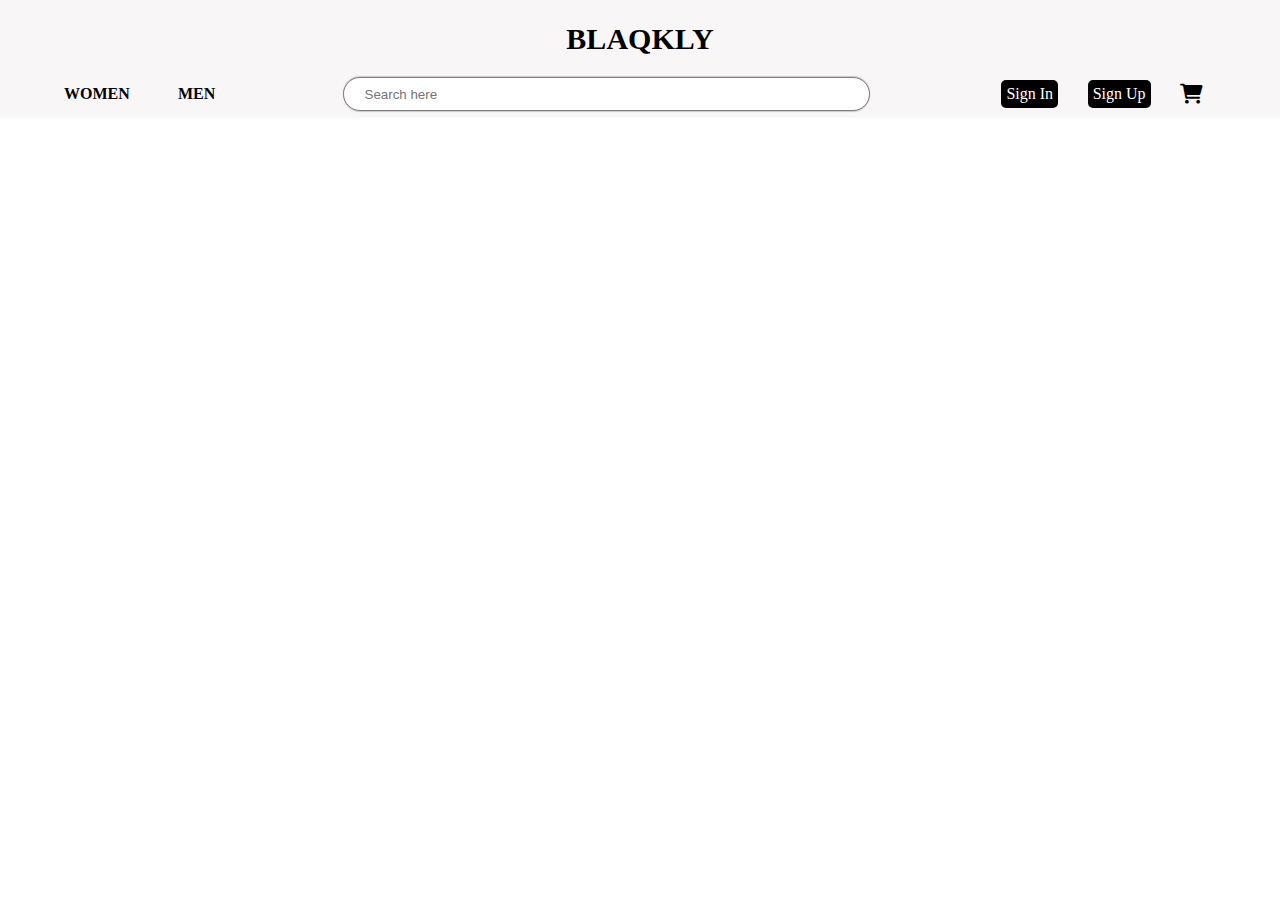
<file: index.html>
<!DOCTYPE html>
<html lang="en">
  <head>
    <meta charset="UTF-8" />
    <meta http-equiv="X-UA-Compatible" content="IE=edge" />
    <meta name="viewport" content="width=device-width, initial-scale=1.0" />
    <title>BLAQKLY</title>
    <link rel="stylesheet" href="https://cdnjs.cloudflare.com/ajax/libs/font-awesome/6.0.0/css/all.min.css">
    <link rel="stylesheet" href="/style.css"
    
  </head>
  <script src="/js/authorication.js"></script>
  <body class="bodywrap">
    <div class="main">
      <!-- header-styling  -->
      <header>
        <div class="top-header">

          <div class="buttons">
            <button class="nav-toggle1"><i class="fa-solid fa-bars"></i></button>
            <button class="nav-toggle2"><i class="fa-solid fa-xmark"></i></button>
        </div>
          <div class="logo">
            <h3>BLAQKLY</h3>
          </div>
         
        </div>
        <div class="bottom-header">
         
          <div class="women-men">
            <h4 class="women">WOMEN</h4>
            <h4 class="men">MEN</h4>
          </div>

          <div class="searchbar">
            <input type="text" placeholder="Search here">
          </div>

          <div class="icons">
           
             <a href="/signin.html  " class="sign in">Sign In</a>
             <a href="/signup.html" class="sign up">Sign Up</a>
 
             <div class="cart">
               <a href=""><i class=" fa fa-shopping-cart"></i></a>
             </div>
           </div>
        </div>
      </header>

      <!-- mobilenav links -->

      <ul class="mobilenav">
        <li><a href="">Women</a></li>
        <li><a href="">Men</a></li>
        <li><a href="">Wishlist</a></li>
        <li><a href="/signin.html">Sign In</a></li>
        <li><a href="/signup.html">Sign Up</a></li>
      </ul>
      <!-- body-styling -->
      <!-- <div class="herosection">
        <div class="left">
          <h3>THINK BLACK</h3>
          <h3>LOVE BLACK</h3>
          <h3>BLACK IS BEAUTIFUL...</h3>
        </div>
        <div class="right">
          <img src="/images/blaqkly02.jfif" alt="">
        </div>
      </div> -->
    </div>

    <footer>

    </footer>
  </body>
  <script src="/index.js"></script>
  <script type="module" src="js/userindex.js"></script>
</html>
</file>
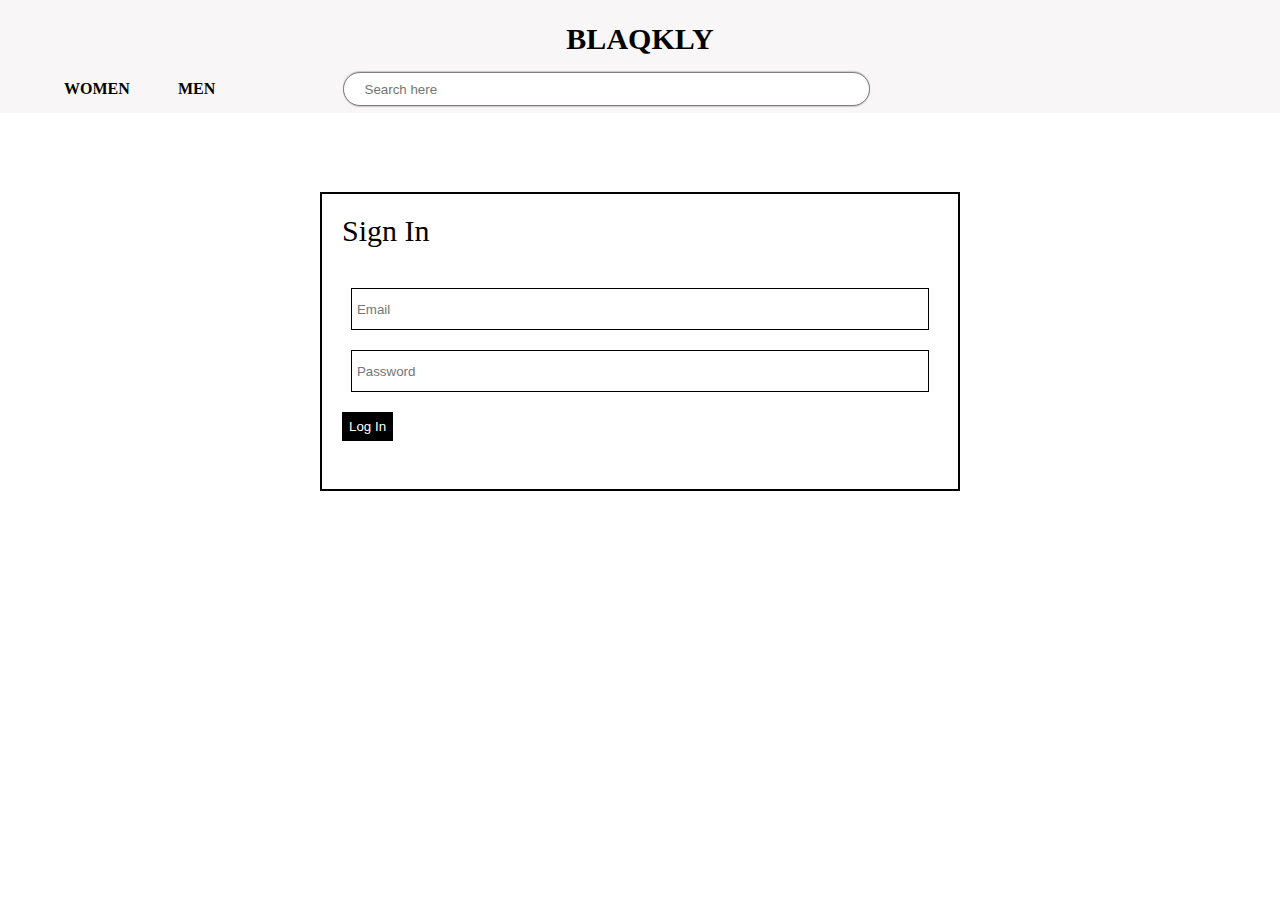
<file: signin.html>
<!DOCTYPE html>
<html lang="en">
<head>
    <meta charset="UTF-8">
    <meta http-equiv="X-UA-Compatible" content="IE=edge">
    <meta name="viewport" content="width=device-width, initial-scale=1.0">
    <link rel="stylesheet" href="https://cdnjs.cloudflare.com/ajax/libs/font-awesome/6.0.0/css/all.min.css">
   <link rel="stylesheet" href="/signin.css">
   <link rel="stylesheet" href="/style.css">
    <title>Sign in</title>
</head>
<body>
    <div>
        <header>
            <div class="top-header">
    
              <div class="buttons">
                <button class="nav-toggle1"><i class="fa-solid fa-bars"></i></button>
                <button class="nav-toggle2"><i class="fa-solid fa-xmark"></i></button>
            </div>
              <div class="logo" style="padding:0;">
                <h3>BLAQKLY</h3>
              </div>
             
            </div>
            <div class="bottom-header" style="padding: 0; margin-top: 0;">
             
              <div class="women-men">
                <h4 class="women">WOMEN</h4>
                <h4 class="men">MEN</h4>
              </div>
    
              <div class="searchbar">
                <input type="text" placeholder="Search here">
              </div>
    
              <div class="icons" style="visibility:hidden;">
               
                 <a href="/signin.html  " class="sign in">Sign In</a>
                 <a href="/signup.html" class="sign up">Sign Up</a>
     
                 <div class="cart">
                   <a href=""><i class=" fa fa-shopping-cart"></i></a>
                 </div>
               </div>
            </div>
          </header>
    
          <!-- mobilenav links -->
    
          <ul class="mobilenav">
            <li><a href="">Women</a></li>
            <li><a href="">Men</a></li>
            <li><a href="">Wishlist</a></li>
            <li><a href="/signin.html">Sign In</a></li>
            <li><a href="/signup.html">Sign Up</a></li>
          </ul>


        <div class="wrap">
            <div class="wrapper">
                    <p>Sign In</p>

                    <div class="input-wrap">

                        <form id="loginForm">
                            <small></small>
                            <input class="inputbar" type="email"placeholder="Email" name="email" required>

                            <input class="inputbar" type="password"placeholder="Password" name="password" id="password" required>

                     

                            <button type="submit">Log In</button>
                            
                        </form>
                        <div class="forgot-password">
                            <a href="">Forgot password</a>

                            <a href="/signup.html">New to Blaqkly?</a>
                        </div>
          
                           
                        
                    </div>
            </div>
        </div>
        <footer>
            
        </footer>
       </div>
</body>
<script src="/index.js"></script>
<script type="module"  src="/js/signin.js"></script>

</html>
</file>
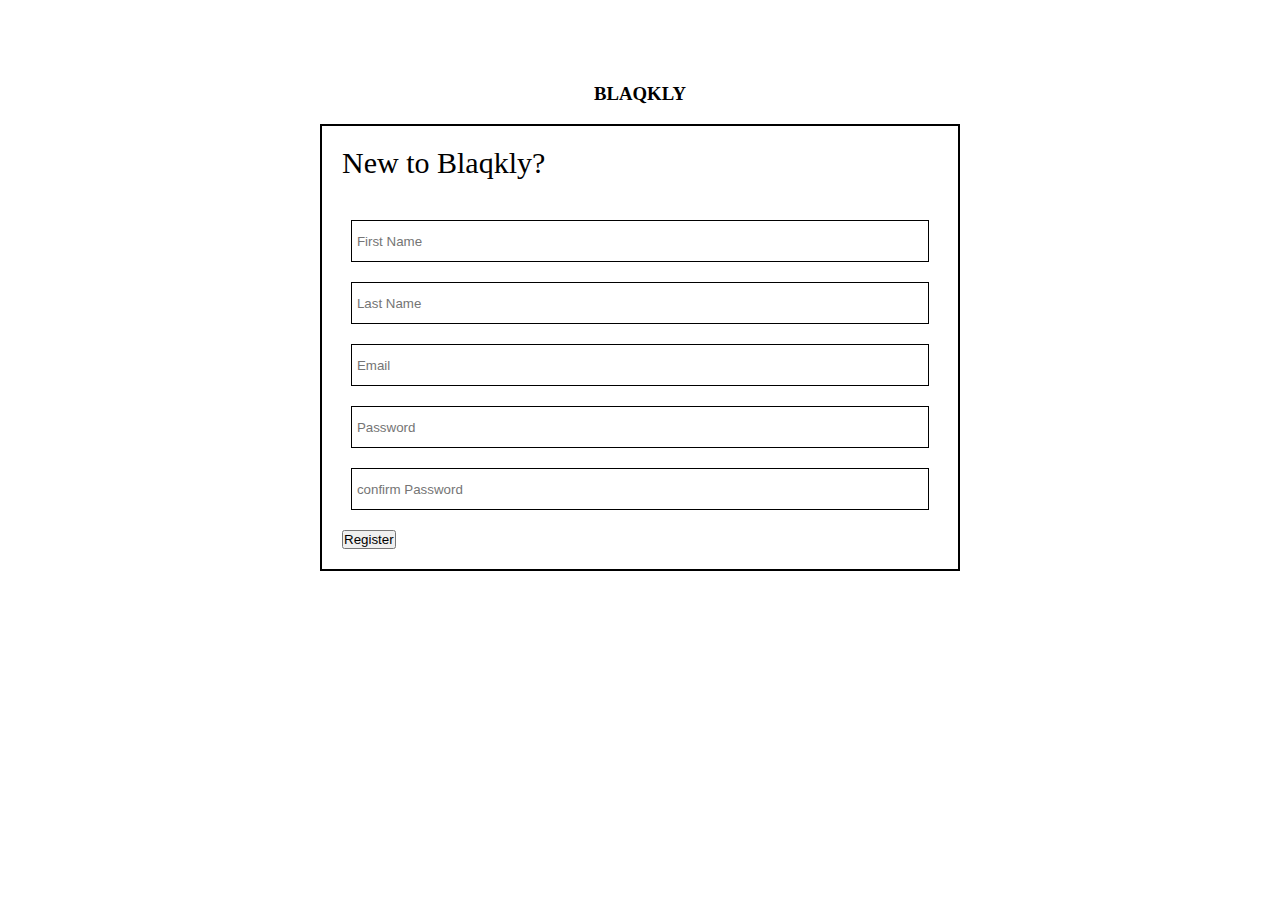
<file: signup.html>
<!DOCTYPE html>
<html lang="en">
<head>
    <meta charset="UTF-8">
    <meta http-equiv="X-UA-Compatible" content="IE=edge">
    <meta name="viewport" content="width=device-width, initial-scale=1.0">
   <link rel="stylesheet" href="/signup.css">
    <title>Sign Up</title>
</head>
<body>
    <div class="wrap">
        <div class="loginwrap">
            <div class="logo">
                <h3>BLAQKLY</h3>
            </div>
            <div class="wrapper">
                    <p>New to Blaqkly?</p>

                    <div class="input-wrap">

                        <form id="signupForm">

                            <input type="text" name="first name" placeholder="First Name" required>
                            <input type="text" name="last name"placeholder="Last Name" required>
                            <input type="email" name= "email" placeholder="Email" id="email" required >
                            <span style="color:red ;"></span>
                            <input type="password"placeholder="Password" name="password" class="form-control">
                           <input type="password" placeholder="confirm Password" name="cpassword" class="form-control" >
                            <!-- <small></small> -->
                            <button type="submit">Register</button>
                            
                        </form>
                           
                        
                    </div>
            </div>
        </div>
        <footer>
            
        </footer>
       </div>

</body>
<script type="module" src="/js/signup.js"></script>
</html>
</file>
<file: style.css>
*{
    margin: 0;
    padding: 0;
}

a{
    text-decoration: none;
    color: #fff;
}
header{
    background-color: rgb(248, 246, 246);
    /* background-color: aqua; */
    color: black;
    display: block;
    padding: 0.5% 0;
    position: fixed;
    top: 0;
    width: 100%;
    z-index: 300;


    /* height: 5rem; */
}
.top-header{
    padding:1rem 0 ;
    display: flex;
    /* flex-direction: column; */
    justify-content: space-between;
    align-items:center;
}
.nav-toggle1  , .nav-toggle2 {
    display: none;
}

.logo{
    /* width: 30%; */
    display: flex;
    margin: 0 auto;
    text-align: left;
    flex-direction: column;
    /* background-color: #000; */
}
.logo h3{
    color: black;
    font-size: 30px;
   
}
i{
    color: black;
    font-size: 20px;
}
.icons{
    width: 25%;
    margin-left: 2%;
    align-items: center;
    padding-right: 6%;
    justify-content: space-between;
    display: flex;
    flex-direction: row;
}

.sign{
    background-color: #000;
    border-radius: 5px;
    padding: 5px;

}

.icons svg{
    width: 30px;
    height: 20px;
}
.bottom-header{
    display: flex;
    align-items: center;
    justify-content: space-between;
    padding: 5px 0 0 0;
    
}
/* .searchbox{
    display: flex;
    width: 70%;
    justify-content: space-between;
} */
.women-men{
    width: 15%;
    display: flex;
    align-items: center;
    margin-left: 5%;
    cursor: pointer;
    justify-content:space-between;
}
.searchbar{
    width: 50%;
    margin-right: 10%;
    text-align: center;
    margin-left: 10%;
}
.searchbar input{
    width: 100%;
    height: 2rem;
    border: 1px grey solid;
    padding-left: 4%;
    border-radius: 17px;
   box-shadow: 0px 1px 1px rgba(27, 9, 9, 0.2), -0px -1px 1px rgba(27, 9, 9, 0.2);
} 
.icons{
    width:20%
}
.mobilenav{
    display: none;
}
.herosection{
    display: flex;
    flex-direction: row;
    justify-content: space-around;
    align-items: center;
    height: 100vh;

}
.right{
    width: 50%;
    height: 100vh;
}
.right img{
    object-fit: cover;
    object-position: top;
    height: 100%;
    width: 100%;
}
.left{
    margin-top: 5%;
}
.left h3{
    font-size: 40px;
}


/* tablet view */
@media(max-width:1200px){
     .icons{
        width: 10%;
        margin-left: 0;
    }
    .wishlist, .login{    
        display: flex;
        justify-content: space-between;
    }
    .kindsofwears{
        width: 20%;
    }
    .searchbar{
        width: 50%;
    }
    .searchbar input{
        width: 100%;
    }
}

/* Mobile View */
@media (max-width:760px) {
    .buttons{
        width: 10%;
        padding-left: 2%;
    }
   .nav-toggle1{
       display: block;
       border: none;
       background-color: transparent;
   } 
   .nav-toggle2{
    border: none;
    display: none;
    background-color: transparent;
   } 
   .logo{
       width: 60%;
   }
   .icons{
       width:15%
   }
   .wishlist, .login{
       display: none;
   }
 .bottom-header{
     display: none;
 }
 .mobilenav{
     display: block;
 } 
 .mobilenav{
    position: absolute;
    flex-direction: column;
    left: 0;
    top: 66px;
    align-items: none;
    text-align: center;
    padding-top: 6%;
    height: 100vh;
    width: 30%;
    line-height: 3rem;
    font: bold;
    transform: translateX(-100%);
    display: block;
    transition: 350ms ease;
    background-color: rgb(248, 246, 246);
  }
 .mobilenav li{
     list-style: none;
 }
 .mobilenav li a{
     text-decoration: none;
     color: black;
 }
 .herosection{
    display: block;
    height: 100vh;
    
 }
 .right{
     display: none;
 }
 .left{
     /* margin-top:40%; */
     /* padding: 10% 4%; */
     width: 100%;
     text-align: center;
 }
}
</file>
<file: signin.css>
*{
    margin: 0;
    padding: 0;
}
.wrap{
    margin: 15% auto;
     width: 50%;
}
.logo{
    text-align: center;
    padding: 3% 0;
}
.wrapper{
    border: 2px solid black; 
    padding: 20px;
   /* font-family: ; */
   
}
.wrapper p{
    padding-bottom: 20px;
    font-size: 30px;
    
}
.input-wrap{
    /* width: 90%;  */
   margin: auto;
   
}


.inputbar{
    height: 30px;
    display:block;
    width: 95%;

    margin: 20px auto ;
    border: 1px solid black;
}
.inputbar[placeholder]{
  padding: 5px;
}

button{
    padding: 7px;
    color: white;
    background-color: #000;
    border: none;
}
button:hover{
    transition: 0.3s ease;
    color: #000;
    background-color: #e5e5e5;
}
.forgot-password{
    display: flex;
    justify-content: space-between;
    align-items: center;
    margin-top: 10px;
}
.error{
    color:red ;
}

@media(max-width:1200px){
    .wrap{
        margin: 30% auto;
         width: 70%;
    }
}
</file>
<file: signup.css>
*{
    margin: 0;
    padding: 0;
}
.loginwrap{
    margin: 5% auto;
     width: 50%;

}
.logo{
    text-align: center;
    padding: 3% 0;
}
.wrapper{
    border: 2px solid black; 
    padding: 20px;
   
}
.wrapper p{
    padding-bottom: 20px;
    font-size: 30px;
    
}
.input-wrap{
    /* width: 90%;  */
   margin: auto;
   
}


input{
    height: 30px;
    display:block;
    width: 95%;

    margin: 20px auto ;
    border: 1px solid black;
}
input[placeholder]{
  padding: 5px;
}
.error{
    border: red solid 1px;
    color: red;
}

@media(max-width:1200px){
    .loginwrap{

         width: 70%;
    }
}
</file>
